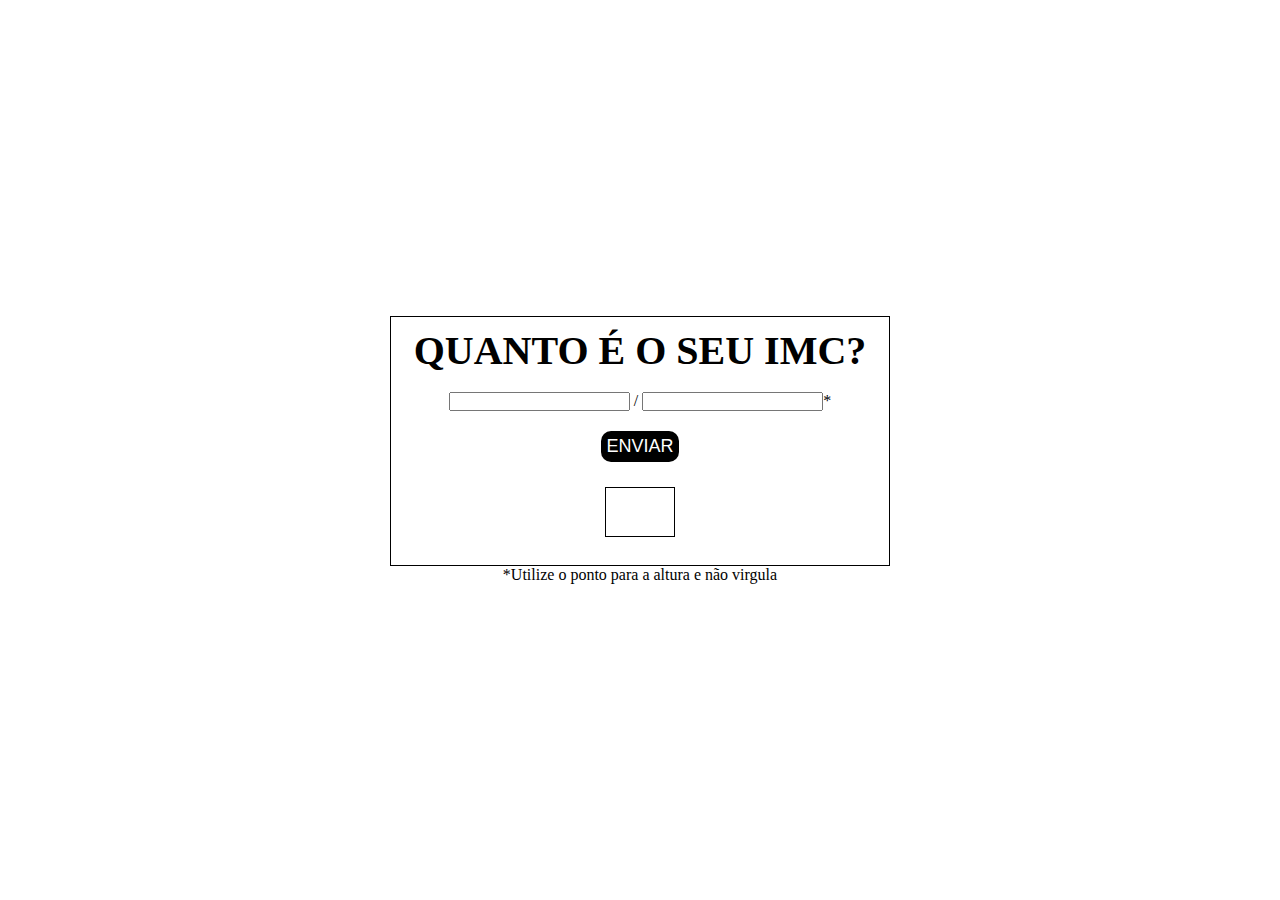
<file: Exercício 01 - IMC/index.html>
<!DOCTYPE html>
<html>
<head>
    <meta charset="UTF-8">
    <meta name="viewport" content="width=device-width, initial-scale=1.0">
    <title>Document</title>

    <link rel="stylesheet" href="CSS/style.css">
</head>
<body>

    <div id="screen">
        <h2>Quanto é o seu IMC?</h2>
        <br>
        <input type="text" name="peso" id="weight"> 
        <span>/</span>
        <input type="text" name="altura" id="height">*
        <br>
        <button type="button" id="btn_result">ENVIAR</button>
        <br>
        <div id="screen_result">
            <p id="imc_result"></p>
        </div>
        
    </div>
    <p id="obs">*Utilize o ponto para a altura e não virgula</p>

    
    <script src="JS/function.js"></script>
</body>
</html>
</file>
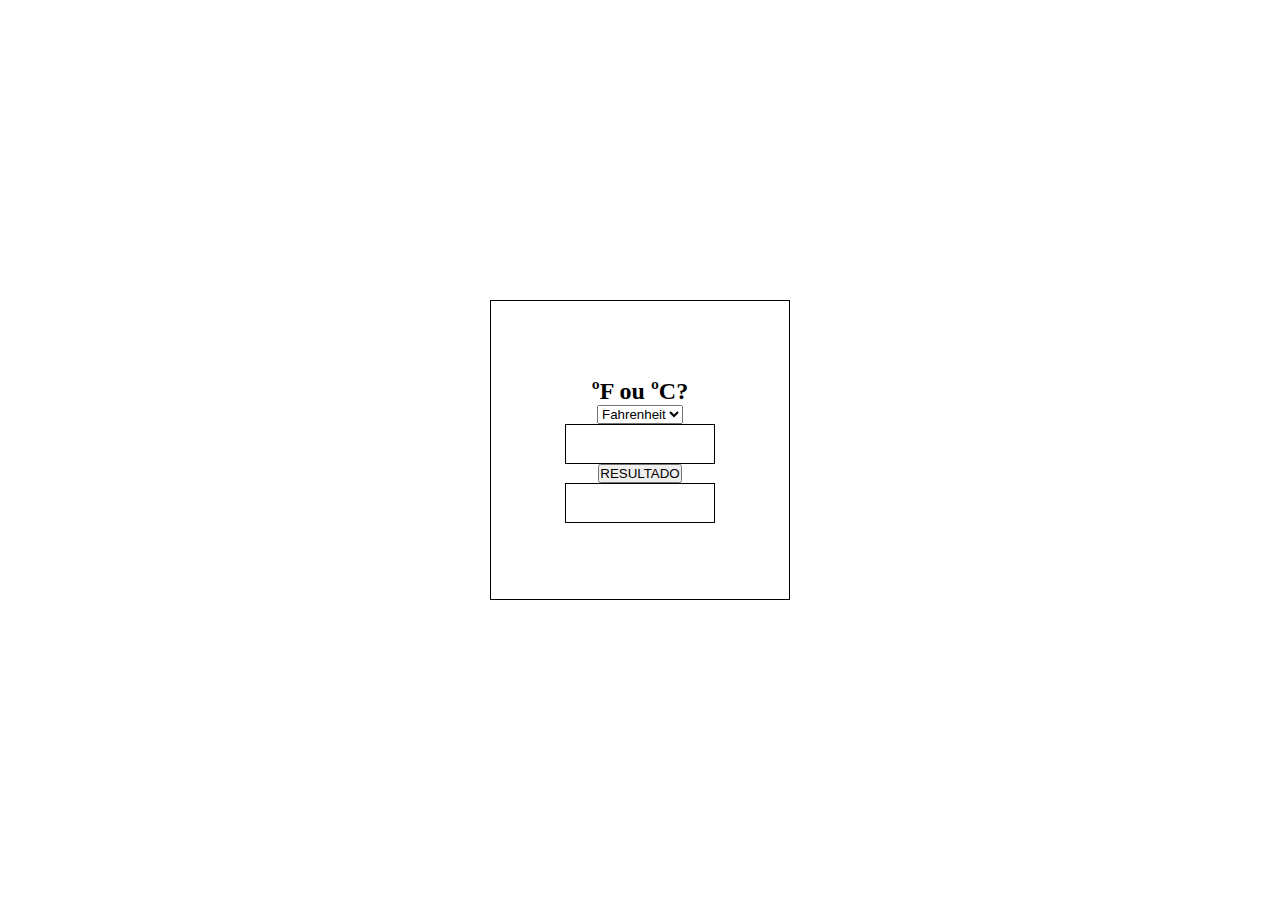
<file: Exercício 02/index.html>
<!DOCTYPE html>
<html>
<head>
    <meta charset="UTF-8">
    <meta name="viewport" content="width=device-width, initial-scale=1.0">
    <title>GRAUS</title>

    <link rel="stylesheet" href="CSS/style.css">
</head>
<body>
        <div id="screen">
            <h2>ºF ou ºC?</h2>
            <select name="degrees" id="degrees">
                <option value="fahrenheit" id="fahrenheit">Fahrenheit</option>
                <option value="celsius" id="celsius">Celsius</option>
            </select>

                <input type="text" id="account_">

            <button type="button" id="send_value">RESULTADO</button>
            <div id="result_degrees"></div>
        </div>

        <script src="JS/function.js"></script>
</body>
</html>
</file>
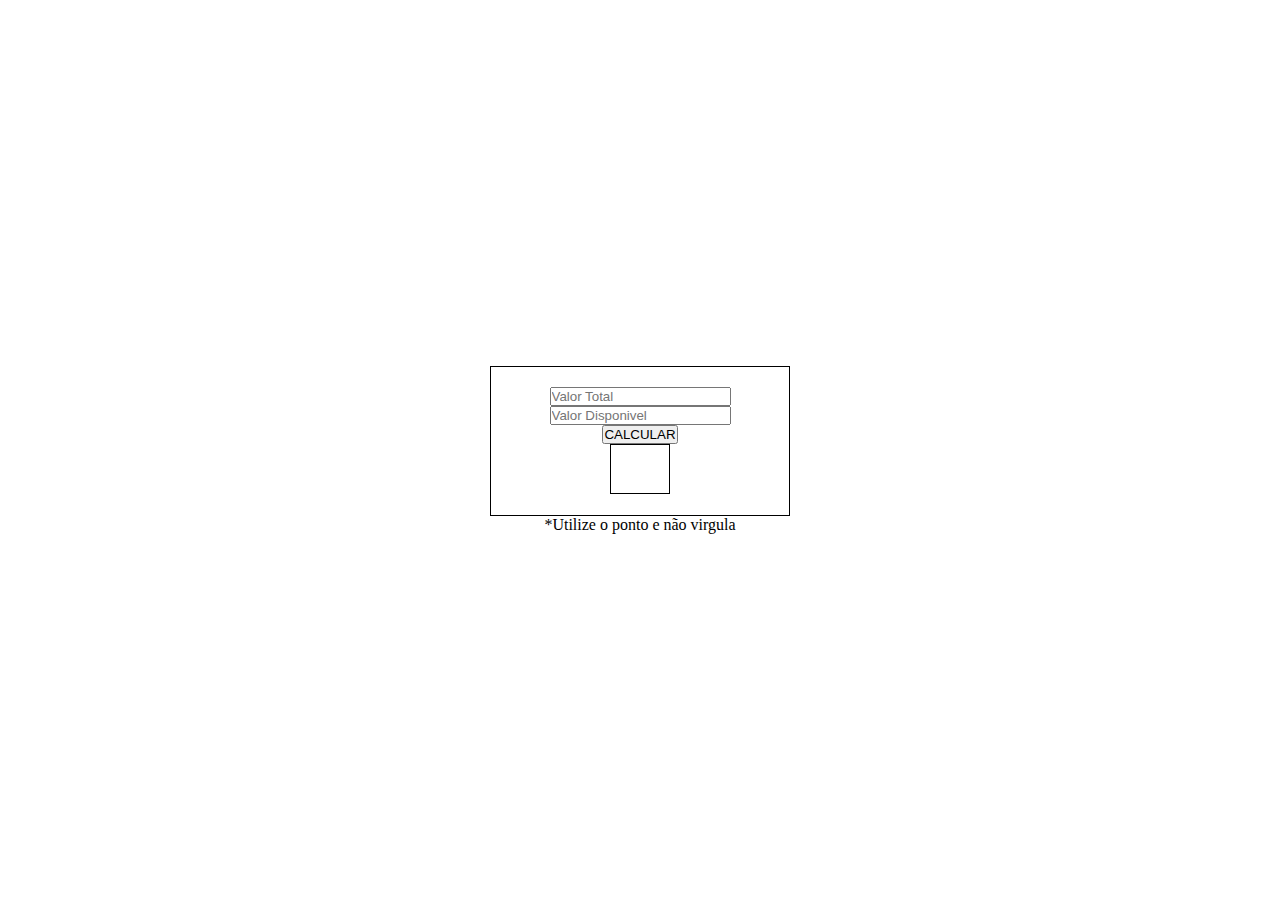
<file: Exercício 03/index.html>
<!DOCTYPE html>
<html>
<head>
    <meta charset="UTF-8">
    <meta name="viewport" content="width=device-width, initial-scale=1.0">
    <title>Porcentagem</title>

    <link rel="stylesheet" href="CSS/style.css">
</head>
<body>
    
    <div id="screen">
        <input type="text" id="value_total" placeholder="Valor Total">
        <input type="text" id="value_onHands" placeholder="Valor Disponivel">
        <br>
        <button type="button" id="btn">CALCULAR</button>
        <br>
        <div id="result_value"></div>
    </div> 
    *Utilize o ponto e não virgula

    <script src="JS/function.js"></script>
</body>
</html>
</file>
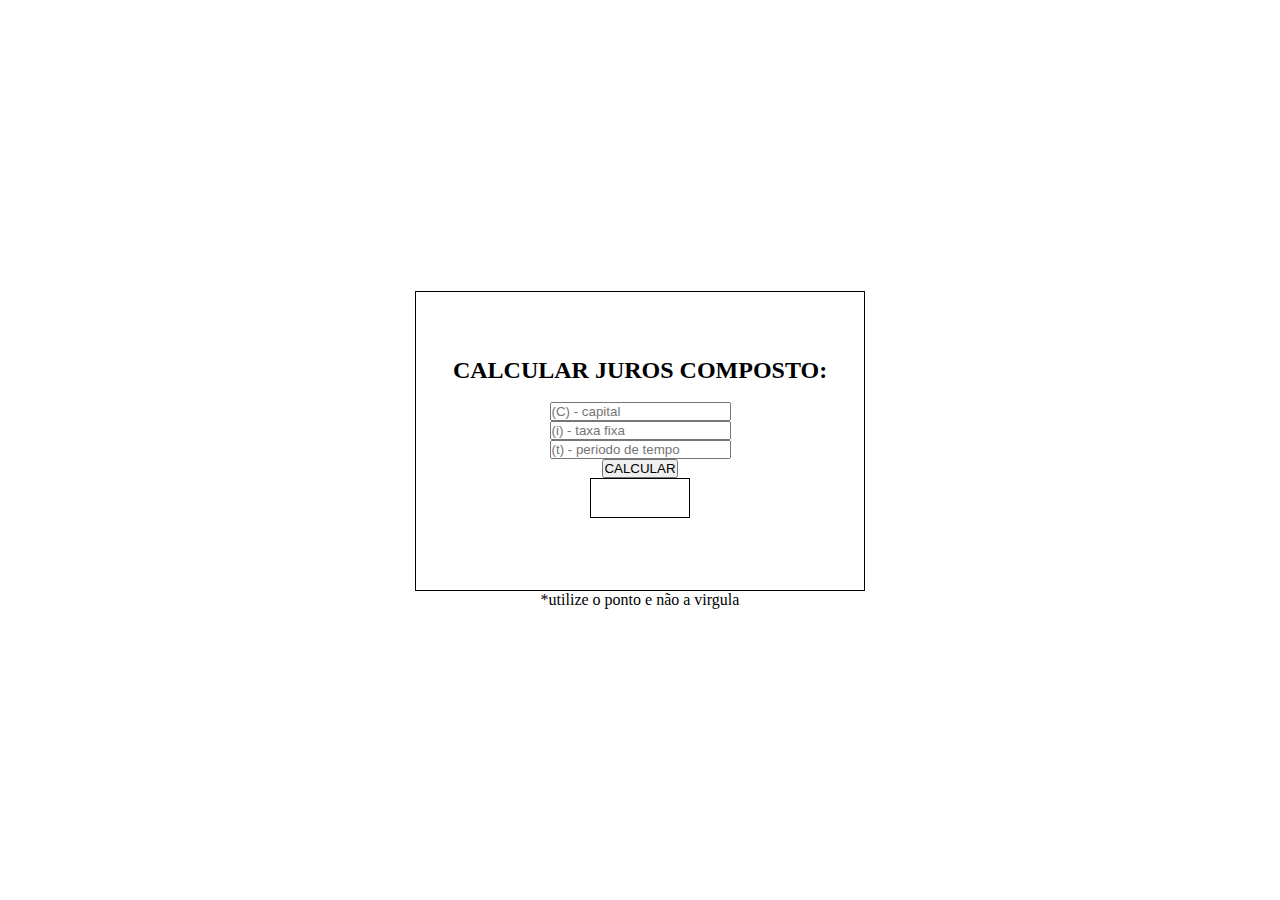
<file: Exercício 04/index.html>
<!DOCTYPE html>
<html>
<head>
    <meta charset="UTF-8">
    <meta name="viewport" content="width=device-width, initial-scale=1.0">
    <title>Document</title>

    <link rel="stylesheet" href="CSS/style.css">
</head>
<body>
    
    <div id="screen">
        <h2>CALCULAR JUROS COMPOSTO:</h2>
        <br>
        <input type="text" name="capital" id="capital" placeholder="(C) - capital">
        <br>
        <input type="text" name="taxaFixa" id="flate_rate" placeholder="(i) - taxa fixa">
        <br>
        <input type="text" name="periodoTempo" id="temp_period" placeholder="(t) - periodo de tempo">
        <br>
        <button type="button" id="btn">CALCULAR</button>
        <br>
        <div id="result_total"></div>
    </div>
    *utilize o ponto e não a virgula


    <script src="JS/function.js"></script>
</body>
</html>
</file>
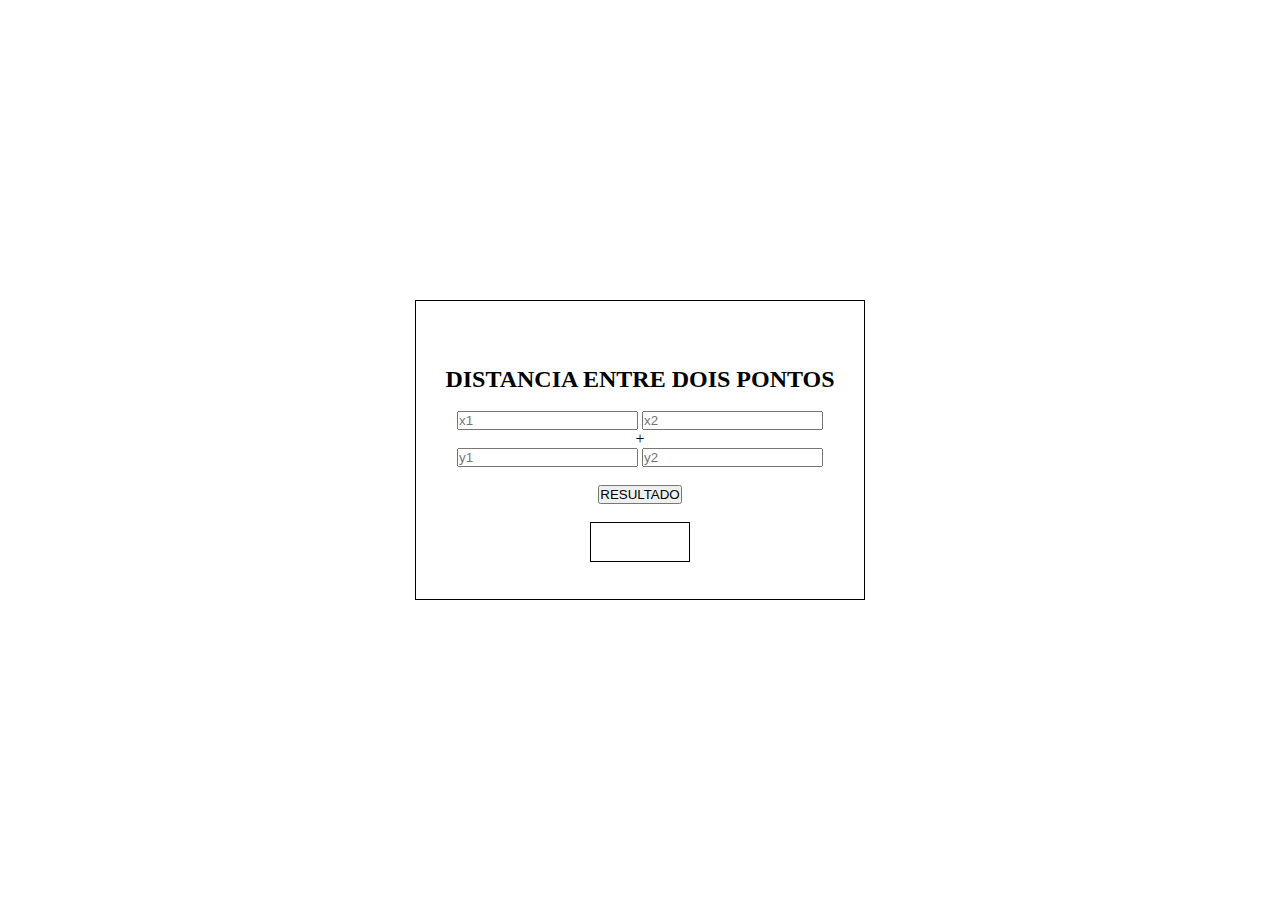
<file: Exercício 05/index.html>
<!DOCTYPE html>
<html>
<head>
    <meta charset="UTF-8">
    <meta name="viewport" content="width=device-width, initial-scale=1.0">
    <title>Document</title>

    <link rel="stylesheet" href="CSS/style.css">
</head>
<body>
     <div id="screen">
        <h2>DISTANCIA ENTRE DOIS PONTOS</h2>
        <br>
        <input type="text" name="x1" id="x_1" placeholder="x1">
        <input type="text" name="x2" id="x_2" placeholder="x2">
        <p>+</p>
        <input type="text" name="y1" id="y_1" placeholder="y1">
        <input type="text" name="y2" id="y_2" placeholder="y2">
        <br>
        <br>
        <button type="button" id="btn">RESULTADO</button>
        <br>
        <br>
        <div id="result_total"></div>
     </div>

    <script src="JS/function.js"></script>
</body>
</html>
</file>
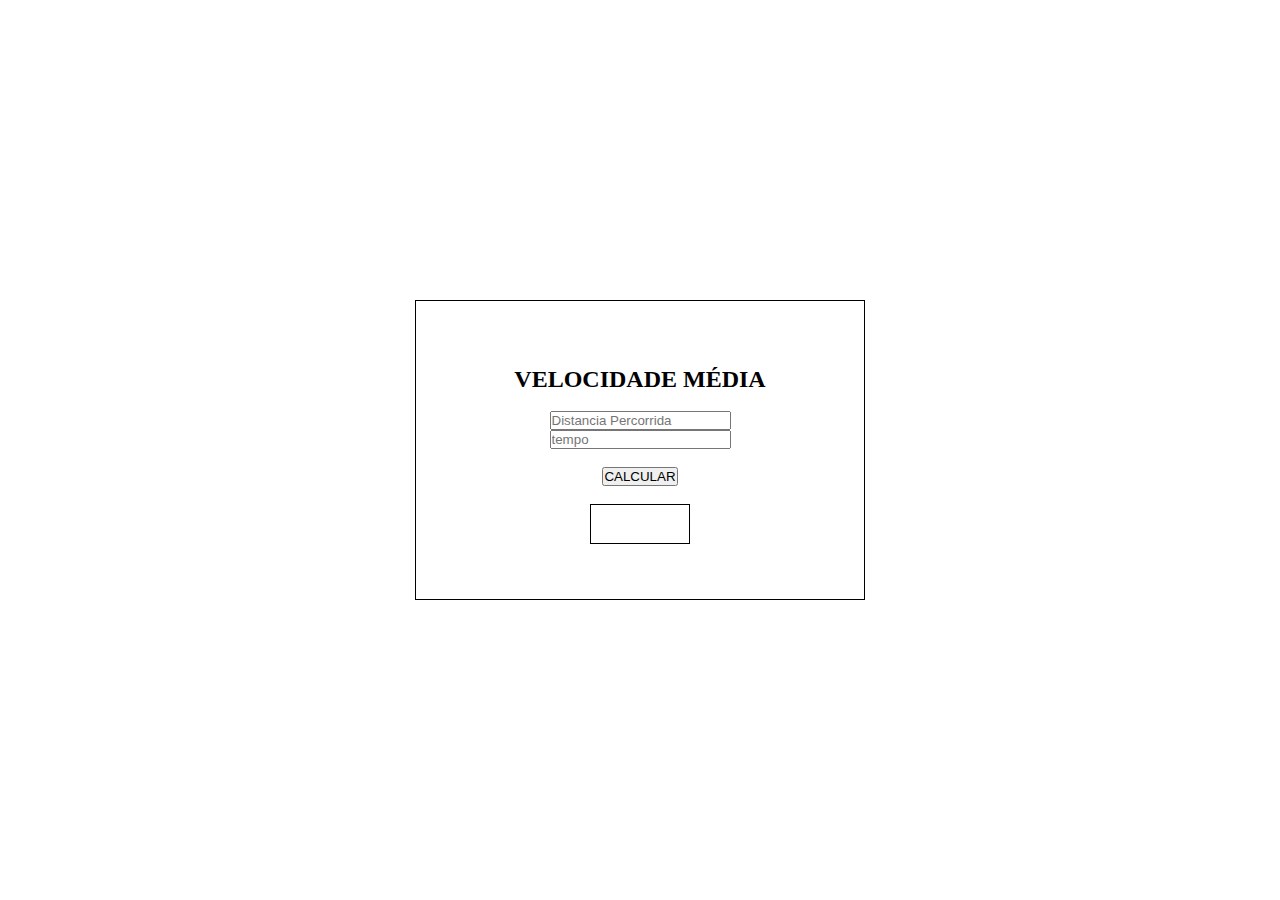
<file: Exercício 06/index.html>
<!DOCTYPE html>
<html>
<head>
    <meta charset="UTF-8">
    <meta name="viewport" content="width=device-width, initial-scale=1.0">
    <title>Document</title>

    <link rel="stylesheet" href="CSS/style.css">
</head>
<body>
    

    <div id="screen">
        <h2>VELOCIDADE MÉDIA</h2>
        <br>
        <input type="text" name="distanciaPercorrida" id="travelled_distance" placeholder="Distancia Percorrida">
        <br>
        <input type="text" name="tempo" id="temp" placeholder="tempo">
        <br>
        <br>
        <button type="button" id="btn">CALCULAR</button>
        <br>
        <br>
        <div id="result_total"></div>
    </div>

    <script src="JS/function.js"></script>
</body>
</html>
</file>
<file: Exercício 01 - IMC/CSS/style.css>
*{
    margin: 0;
    padding: 0;
    box-sizing: border-box;
}

html, body{
    height: 100%;
}

body{
    width: 100vw;
    height: 100vh;
    display: flex;
    flex-direction: column;
    align-items: center;
    justify-content: center;
    align-content: center;
}

#screen{
    text-align: center;
    width: 500px;
    height: 250px;
    border: 1px solid black;
    padding: 10px;
}

h2{
    font-size: 40px;
    text-transform: uppercase;
}

#btn_result{
    margin: 20px;
    font-size: 18px;
    border: 0;
    background-color: black;
    color: white;
    padding: 5px;
    border-radius: 10px;
}

#screen_result{
    margin: 0 auto;
    text-align: center;
    width: 70px;
    height: 50px;
    border: 1px solid black;
    margin-top: 5px;
    padding: 15px;
}
</file>
<file: Exercício 02/CSS/style.css>
*{
    margin: 0;
    padding: 0;
    box-sizing: border-box;
}

html, body{
    height: 100%;
}

body{
    width: 100vw;
    height: 100vh;
    display: flex;
    align-items: center;
    align-content: center;
    justify-content: center;
}

#screen{
    text-align: center;
    width: 300px;
    height: 300px;
    border: 1px solid black;
    display: flex;
    flex-direction: column;
    justify-content: center;
    align-items: center;
    align-content: center;
    
}

#box_account{
    margin: 0 auto;
    width: 150px;
    height: 40px;
    border: 1px solid black;
}

#account_{
    margin: 0 auto;
    text-align: center;
    width: 150px;
    height: 40px;
    border: 1px solid black;
    font-size: 20px;
}


#result_degrees{
    margin: 0 auto;
    padding: 5px;
    width: 150px;
    height: 40px;
    border: 1px solid black;
    font-size: 20px;
}
</file>
<file: Exercício 03/CSS/style.css>
*{
    margin: 0;
    padding: 0;
    box-sizing: border-box;
}

html, body{
    height: 100%;
}

body{
    width: 100vw;
    height: 100vh;
    display: flex;
    flex-direction: column;
    justify-content: center;
    align-items: center;
    align-items: center;
}

#screen{
    text-align: center;
    width: 300px;
    height: 150px;
    border: 1px solid black;
    padding: 20px;
}

#result_value{
    margin: 0 auto;
    width: 60px;
    height: 50px;
    border: 1px solid black;
    font-size: 20px;
}
</file>
<file: Exercício 04/CSS/style.css>
*{
    margin: 0;
    padding: 0;
    box-sizing: border-box;
}

html, body{
    height: 100%;
}

body{
    width: 100vw;
    height: 100vh;
    display: flex;
    justify-content: center;
    align-items: center;
    align-content: center;
    flex-direction: column;
}

#screen{
    text-align: center;
    width: 450px;
    height: 300px;
    border: 1px solid black;
    padding: 65px 20px;
}

#result_total{
    margin: 0 auto;
    width: 100px;
    height: 40px;
    border: 1px solid black;
}
</file>
<file: Exercício 05/CSS/style.css>
*{
    margin: 0;
    padding: 0;
    box-sizing: border-box;
}

html, body{
    height: 100%;
}

body{
    width: 100vw;
    height: 100vh;
    display: flex;
    justify-content: center;
    align-items: center;
    align-content: center;
    flex-direction: column;
}

#screen{
    text-align: center;
    width: 450px;
    height: 300px;
    border: 1px solid black;
    padding: 65px 20px;
}

#result_total{
    margin: 0 auto;
    width: 100px;
    height: 40px;
    border: 1px solid black;
}
</file>
<file: Exercício 06/CSS/style.css>
*{
    margin: 0;
    padding: 0;
    box-sizing: border-box;
}

html, boxy{
    height: 100%;
}

body{
    width: 100vw;
    height: 100vh;
    display: flex;
    justify-content: center;
    align-items: center;
    align-content: center;
    flex-direction: column;
}

#screen{
    text-align: center;
    width: 450px;
    height: 300px;
    border: 1px solid black;
    padding: 65px 20px;
}

#result_total{
    margin: 0 auto;
    width: 100px;
    height: 40px;
    border: 1px solid black;
}
</file>
